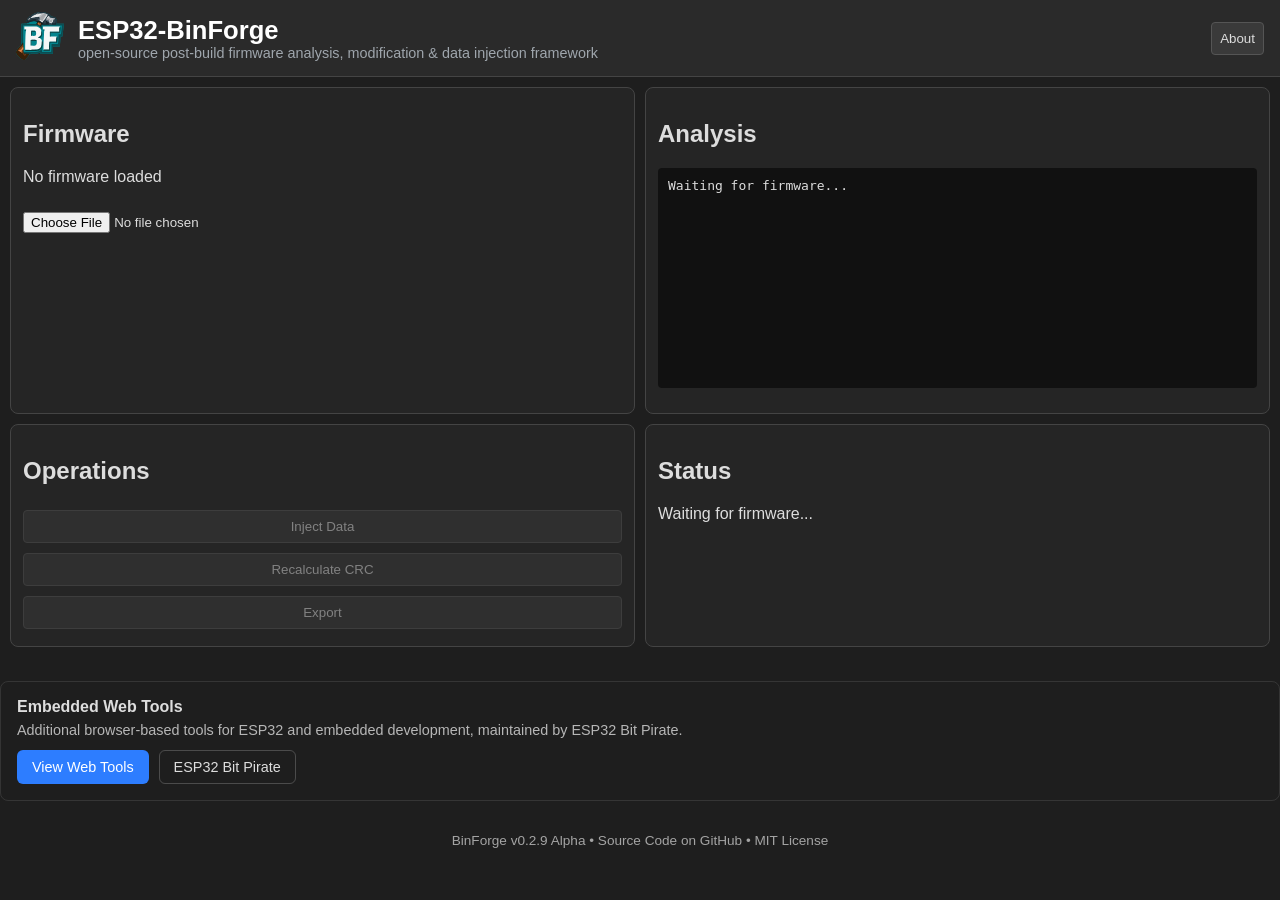
<file: index.html>
<!DOCTYPE html>
<html lang="en">
<head>
    <meta charset="UTF-8">
	<meta name="description" content="BinForge is an ESP32 firmware binary tool for post-build analysis, data blob injection, CRC recalculation and firmware inspection without recompiling.">
	<title>ESP32 Firmware Analysis & Data Injection Tool | BinForge</title>
    <link rel="stylesheet" href="style.css">
    <link rel="icon" href="assets/logo.svg" type="image/svg+xml">
    <link rel="icon" href="/favicon.ico" sizes="any">
</head>

<body>

<div id="app">

    <!-- Top Bar -->
    <div id="topbar">

    <div class="branding">
	<a href="https://github.com/Mr-PauI/ESP32-BinForge" target="_blank">
        <img src="./assets/logo.svg"
             class="header-logo"
             alt="ESP32-BinForge Logo"></a>

        <div class="title-group">
            <div class="title">ESP32-BinForge</div>
            <div class="subtitle">
                open-source post-build firmware analysis, modification &amp; data injection framework
            </div>
        </div>

    </div>
    <div class="menu">
        <button id="aboutBtn">About</button>
    </div>

    </div>

    <!-- Main Layout -->
    <div id="main">

        <!-- Firmware Panel -->
        <div class="panel" id="firmwarePanel">
            <h2>Firmware</h2>

            <div id="fileBox">
                <p id="fileStatus">No firmware loaded</p>
                <input type="file" id="fileInput">
            </div>
        </div>

        <!-- Analysis Panel -->
        <div class="panel" id="analysisPanel">
            <h2>Analysis</h2>
            <pre id="analysisOutput">Waiting for firmware...</pre>
        </div>

        <!-- Operations Panel -->
        <div class="panel" id="opsPanel">
            <h2>Operations</h2>

            <button disabled>Inject Data</button>
            <button disabled>Recalculate CRC</button>
            <button disabled>Export</button>
        </div>

        <!-- Status Panel -->
        <div class="panel" id="statusPanel">
            <h2>Status</h2>
            <div id="statusText">Loading WASM...</div>
        </div>

    </div>

</div>

<!-- Embedded Tools Panel -->
<!-- Embedded Tools Panel -->
<div class="embedded-tools-box">

    <div class="embedded-tools-title">
        Embedded Web Tools
    </div>

    <div class="embedded-tools-text">
        Additional browser-based tools for ESP32 and embedded development,
        maintained by ESP32 Bit Pirate.
    </div>

    <div class="embedded-tools-actions">

        <a href="https://geo-tp.github.io/ESP32-Bit-Pirate/web-tools/"
           target="_blank"
           class="tool-button primary">
            View Web Tools
        </a>

        <a href="https://github.com/geo-tp/ESP32-Bit-Pirate"
           target="_blank"
           class="tool-button secondary">
            ESP32 Bit Pirate
        </a>

    </div>

</div>

<!-- Footer -->
<footer class="footer-minimal">
    <span>BinForge v0.2.9 Alpha</span>
    <span>•</span>
    <a href="https://github.com/Mr-PauI/ESP32-BinForge" target="_blank">
        Source Code on GitHub
    </a>
    <span>•</span>
    <a href="https://github.com/Mr-PauI/ESP32-BinForge/blob/main/LICENSE" target="_blank">
        MIT License
    </a>
</footer>

<!-- About Modal -->
<div id="aboutModal" class="modal hidden">
    <div class="modal-content">

        <div class="about-header">
		 <a href="https://github.com/Mr-PauI/ESP32-BinForge" target="_blank">
            <img src="assets/logo.svg" class="logo" alt="BinForge Logo"></a>
            <div>
                <h1>BinForge</h1>
                <div class="subtitle">ESP32 series MCU firmware toolkit</div>
            </div>
        </div>

<div class="about-body">
    <p>Version: 0.2.9 (Web Prototype Alpha)</p>
    <p>Supporting post-build firmware analysis, modification, and data injection workflows.</p>
<hr>

<p><strong>Implemented features:</strong></p>
<ul>
    <li>ESP32 firmware structure analysis</li>
    <li>Image CRC calculation and verification</li>
</ul>

<p><strong>Planned features:</strong></p>
<ul>
    <li>Data injection and patching</li>
    <li>CRC regeneration and repair</li>
    <li>BinForge blob generation</li>
    <li>Additional firmware validation and integrity checks</li>
</ul>

</div>


        <div class="about-footer">
            <button id="closeAboutBtn">Close</button>
        </div>

    </div>
</div>

<script src="./wasm/binforge.js"></script>
<script src="./app.js"></script>
</body>
</html>
</file>
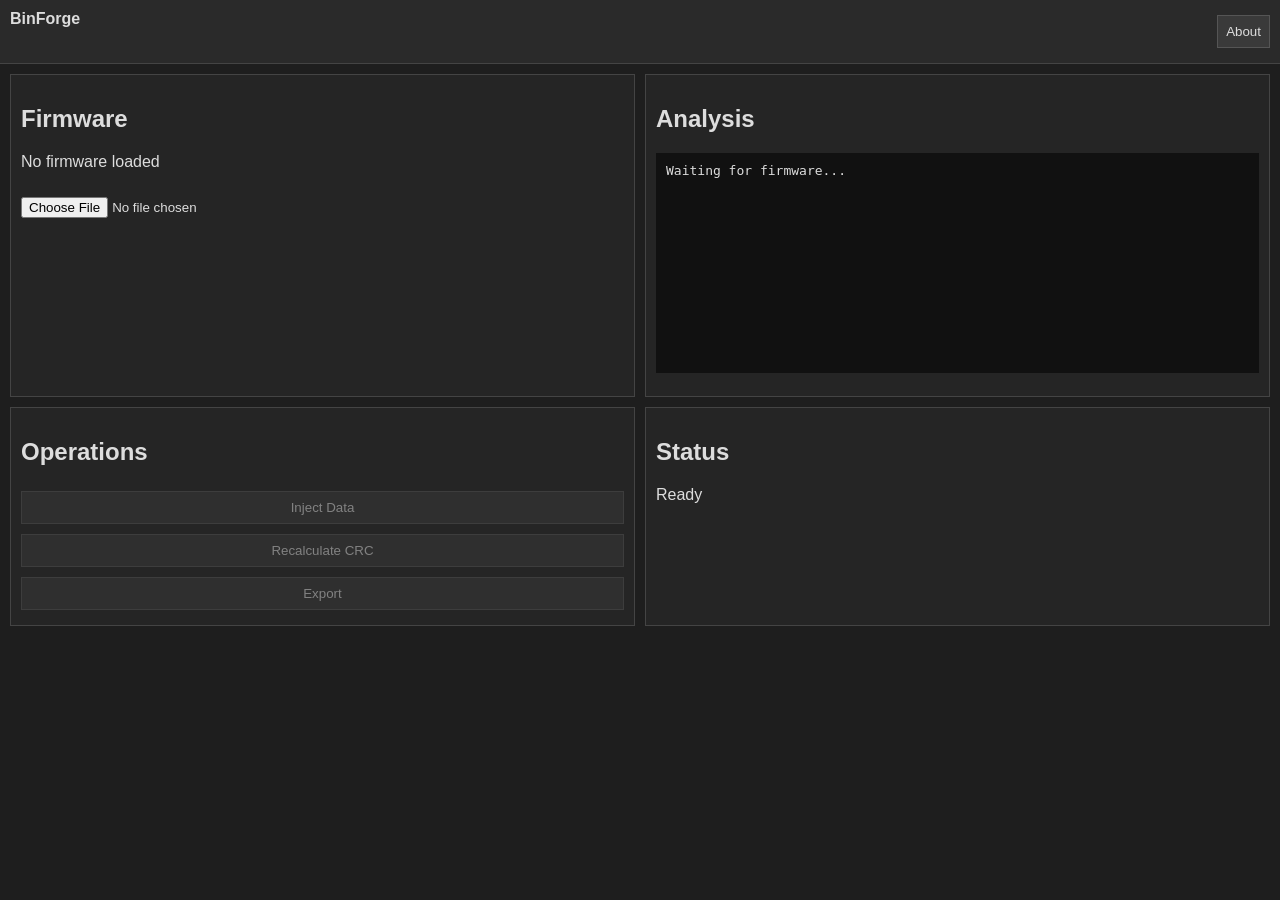
<file: source/ESP32-BinForge-Web/index.html>
<!DOCTYPE html>
<html lang="en">
<head>
    <meta charset="UTF-8">
    <title>BinForge</title>
    <link rel="stylesheet" href="style.css">
</head>

<body>

<div id="app">

    <!-- Top Bar -->
    <div id="topbar">
        <div class="title">BinForge</div>
        <div class="menu">
            <button id="aboutBtn">About</button>
        </div>
    </div>

    <!-- Main Layout -->
    <div id="main">

        <!-- Firmware Panel -->
        <div class="panel" id="firmwarePanel">
            <h2>Firmware</h2>

            <div id="fileBox">
                <p id="fileStatus">No firmware loaded</p>
                <input type="file" id="fileInput">
            </div>
        </div>

        <!-- Analysis Panel -->
        <div class="panel" id="analysisPanel">
            <h2>Analysis</h2>
            <pre id="analysisOutput">Waiting for firmware...</pre>
        </div>

        <!-- Operations Panel -->
        <div class="panel" id="opsPanel">
            <h2>Operations</h2>

            <button disabled>Inject Data</button>
            <button disabled>Recalculate CRC</button>
            <button disabled>Export</button>
        </div>

        <!-- Status Panel -->
        <div class="panel" id="statusPanel">
            <h2>Status</h2>
            <div id="statusText">Ready</div>
        </div>

    </div>

</div>

<!-- About Modal -->
<div id="aboutModal" class="modal hidden">
    <div class="modal-content">

        <div class="about-header">
            <img src="assets/logo.svg" class="logo" alt="BinForge Logo">
            <div>
                <h1>BinForge</h1>
                <div class="subtitle">Firmware Analysis & Injection Tool</div>
            </div>
        </div>

        <div class="about-body">
            <p>Version: 0.1.0 (Web Prototype)</p>
            <p>Cross-platform firmware analysis toolkit.</p>

            <hr>

            <p>Core features (planned):</p>
            <ul>
                <li>Firmware structure analysis</li>
                <li>Data injection and patching</li>
                <li>CRC validation and repair</li>
                <li>ESP32-focused tooling</li>
            </ul>
        </div>

        <div class="about-footer">
            <button id="closeAboutBtn">Close</button>
        </div>

    </div>
</div>

<script src="app.js"></script>
</body>
</html>
</file>
<file: style.css>
body {
    margin: 0;
    font-family: Arial, sans-serif;
    background: #1e1e1e;
    color: #ddd;
}

/*=========================================================
    Top Bar
=========================================================*/

#topbar {
    display: flex;
    justify-content: space-between;
    align-items: center;
    padding: 12px 16px;
    background: #2a2a2a;
    border-bottom: 1px solid #444;
}

.branding {
    display: flex;
    align-items: center;
    gap: 14px;
}

.header-logo {
    width: 48px;
    height: 48px;
    flex-shrink: 0;
}

.title-group {
    display: flex;
    flex-direction: column;
}

.title {
    font-size: 1.6em;
    font-weight: bold;
    color: white;
}

.subtitle {
    font-size: 0.9em;
    color: #9fa6ad;
}

/*=========================================================
    Main Layout
=========================================================*/

#main {
    display: grid;
    grid-template-columns: repeat(2, minmax(0, 1fr));
    gap: 10px;
    padding: 10px;
}

.panel {
    background: #252525;
    border: 1px solid #444;
    border-radius: 8px;
    padding: 12px;
}

/*=========================================================
    Controls
=========================================================*/

#analysisOutput {
    background: #111;
    padding: 10px;
    height: 200px;
    overflow: auto;
    border-radius: 4px;
}

button {
    margin: 5px 0;
    padding: 8px;
    width: 100%;
    background: #3a3a3a;
    color: #ddd;
    border: 1px solid #555;
    border-radius: 4px;
    cursor: pointer;
}

button:hover:not(:disabled) {
    background: #444;
}

button:disabled {
    opacity: 0.5;
    cursor: not-allowed;
}

input[type="file"] {
    margin-top: 10px;
}

/*=========================================================
    About Dialog
=========================================================*/

.modal {
    position: fixed;
    inset: 0;
    background: rgba(0, 0, 0, 0.70);

    display: none;
    align-items: center;
    justify-content: center;

    z-index: 999;
}

.modal.open {
    display: flex;
}

.modal-content {
    background: #2a2a2a;
    border: 1px solid #555;
    border-radius: 8px;
    padding: 20px;
    width: 420px;
    max-width: 90vw;
    color: #ddd;
}

.about-header {
    display: flex;
    align-items: center;
    gap: 15px;
    margin-bottom: 15px;
}

.logo {
    width: 64px;
    height: 64px;
    flex-shrink: 0;
}

.about-body {
    font-size: 14px;
}

.about-footer {
    margin-top: 15px;
    text-align: right;
}

hr {
    border: 0;
    border-top: 1px solid #444;
}

.embedded-tools-box {
    margin-top: 24px;
    padding: 16px;
    border: 1px solid rgba(255,255,255,0.1);
    border-radius: 8px;
}

.embedded-tools-title {
    font-weight: 600;
    margin-bottom: 6px;
}

.embedded-tools-text {
    opacity: 0.8;
    font-size: 0.9em;
    margin-bottom: 12px;
}

.embedded-tools-actions {
    display: flex;
    gap: 10px;
}

.footer-minimal {
    margin-top: 20px;
    padding: 12px 0;
    text-align: center;
    font-size: 0.85em;
    opacity: 0.7;
}

.footer-minimal a {
    color: inherit;
    text-decoration: none;
}

.footer-minimal a:hover {
    text-decoration: underline;
}

/* Web Tools */
.tool-button {
    display: inline-block;
    padding: 8px 14px;
    border-radius: 6px;
    text-decoration: none;
    font-size: 0.9em;
    border: 1px solid transparent;
    transition: 0.15s ease;
}

.tool-button.primary {
    background: #2d7dff;
    color: white;
}

.tool-button.primary:hover {
    background: #1f66d6;
}

.tool-button.secondary {
    background: transparent;
    border: 1px solid rgba(255,255,255,0.2);
    color: inherit;
}

.tool-button.secondary:hover {
    border-color: rgba(255,255,255,0.4);
}

/*=========================================================
    Responsive Layout
=========================================================*/

@media (max-width: 900px) {

    #main {
        grid-template-columns: 1fr;
    }

}

@media (max-width: 700px) {

    #topbar {
        flex-direction: column;
        align-items: flex-start;
        gap: 12px;
    }

    .branding {
        width: 100%;
    }

    .menu {
        width: 100%;
    }

    .menu button {
        width: 100%;
    }

}
</file>
<file: source/ESP32-BinForge-Web/style.css>
body {
    margin: 0;
    font-family: Arial, sans-serif;
    background: #1e1e1e;
    color: #ddd;
}

#topbar {
    display: flex;
    justify-content: space-between;
    padding: 10px;
    background: #2a2a2a;
    border-bottom: 1px solid #444;
}

.title {
    font-weight: bold;
}

#main {
    display: grid;
    grid-template-columns: 1fr 1fr;
    grid-template-rows: auto auto;
    gap: 10px;
    padding: 10px;
}

.panel {
    background: #252525;
    border: 1px solid #444;
    padding: 10px;
}

#analysisOutput {
    background: #111;
    padding: 10px;
    height: 200px;
    overflow: auto;
}

button {
    margin: 5px 0;
    padding: 8px;
    width: 100%;
    background: #3a3a3a;
    color: #ddd;
    border: 1px solid #555;
    cursor: pointer;
}

button:disabled {
    opacity: 0.5;
    cursor: not-allowed;
}

input[type="file"] {
    margin-top: 10px;
}


/* Full-screen overlay */
.modal {
    position: fixed;
    top: 0;
    left: 0;
    width: 100%;
    height: 100%;
    background: rgba(0, 0, 0, 0.7);

    display: none;   /* 👈 KEY CHANGE */
    align-items: center;
    justify-content: center;

    z-index: 999;
}

/* active state */
.modal.open {
    display: flex;
}

/* modal box */
.modal-content {
    background: #2a2a2a;
    border: 1px solid #555;
    padding: 20px;
    width: 420px;
    color: #ddd;
}

/* Header layout */
.about-header {
    display: flex;
    align-items: center;
    gap: 15px;
    margin-bottom: 15px;
}

.logo {
    width: 48px;
    height: 48px;
}

.subtitle {
    font-size: 12px;
    opacity: 0.7;
}

.about-body {
    font-size: 14px;
}

.about-footer {
    margin-top: 15px;
    text-align: right;
}

hr {
    border: 0;
    border-top: 1px solid #444;
}
</file>
